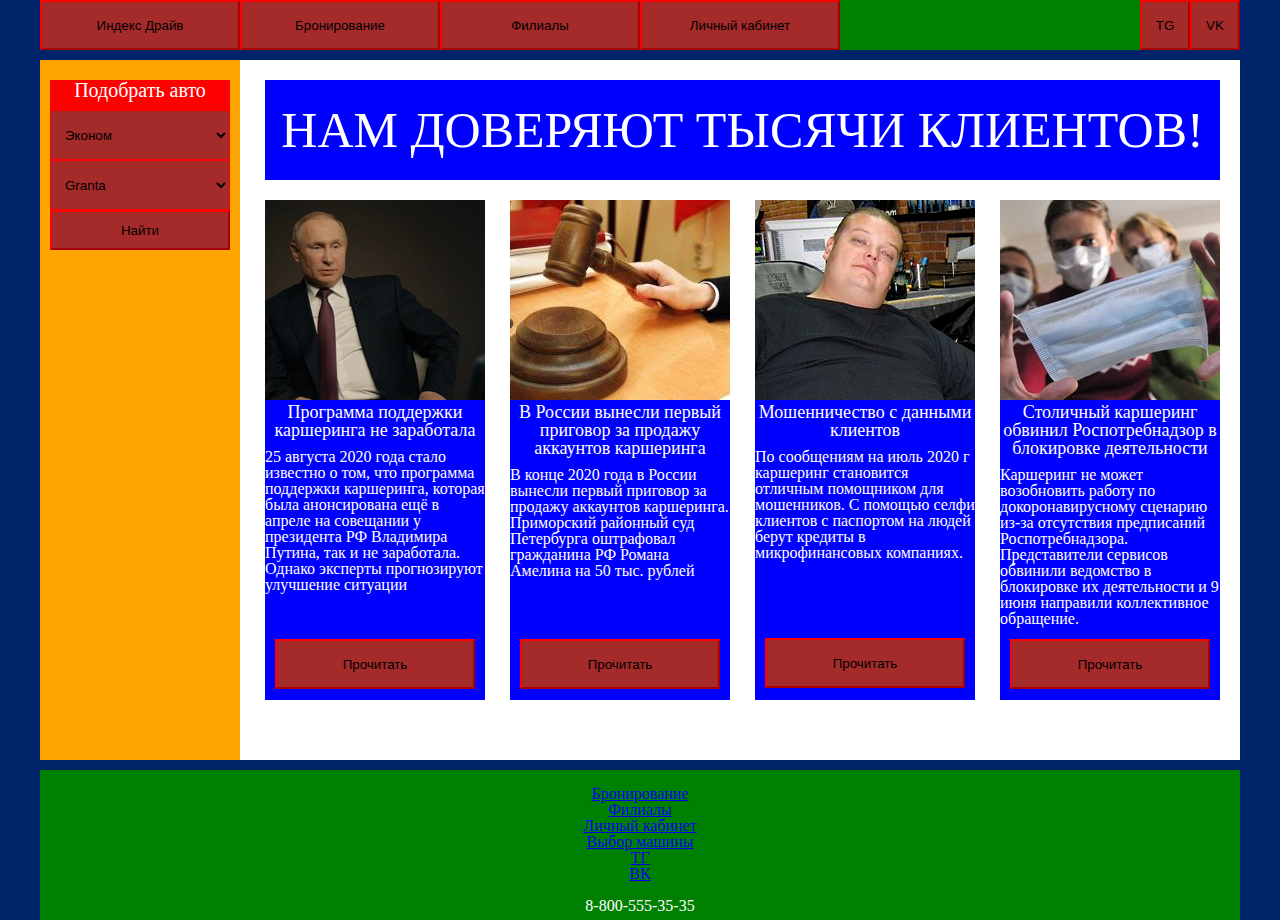
<file: index.html>
<!doctype html>
<html lang="ru">
<head>
	<meta charset="UTF-8">
	<title>Главная</title>
	<link rel="stylesheet" href="index.css" media="all">
</head>
<body>
		<div id="header">
			<button id="logo">Индекс Драйв</button>
						<a href="booking.html"><button id="button_bron">Бронирование</button></a>
						<a href="branches.html"><button id="button_fillial">Филиалы</button></a>
						<a href="register.html"><button id="button_lk">Личный кабинет</button></a>

						<a href="booking.html"><button id="button_vk">VK</button></a>
						<a href="booking.html"><button id="button_tg">TG</button></a>
		</div>


<div id="block_page">

		<div id="left">

			<div id="form_search">

			<h1 align="center">Подобрать авто</h1>

				<form>
  							<select name="user_profile_color_1" id="mashine_class">
  									<option value="1">Эконом</option>
  									<option value="2">Премиум</option>
							</select>

							<p></p>

							<select name="user_city" id="mashine_list">
  									<optgroup label="LADA">
									    <option value="1">Granta</option>
									    <option value="2">Vesta</option>
 									 </optgroup>
  									<optgroup label="BMW">
									    <option value="4">BMW 5 Series</option>
									    <option value="5">BMW 320i</option>
  									</optgroup>
									    <optgroup label="Volkswagen">
									    <option value="7">Polo</option>
									    <option value="8">Passat</option>
									  </optgroup>
							</select>

							<p></p>

							<input type="submit" value="Найти" id="mashine_button">
				</form>
			</div>	
		</div>
















		<div id="content">
			<div id="block_news_header"><div id="p1">НАМ ДОВЕРЯЮТ ТЫСЯЧИ КЛИЕНТОВ!</div></div>

			<div id="block_news_1"><img src="n1.jpg"> 
				<h2>Программа поддержки каршеринга не заработала</h2>

<p></p>

					<h3>25 августа 2020 года стало известно о том, что программа поддержки каршеринга, которая была анонсирована ещё в апреле на совещании у президента РФ Владимира Путина, так и не заработала. Однако эксперты прогнозируют улучшение ситуации</h3>

					<button id="button_news1">Прочитать</button>
			</div>

			<div id="block_news_2"><img src="n2.jpg"> 
				<h2>В России вынесли первый приговор за продажу аккаунтов каршеринга</h2>

<p></p>

					<h3>В конце 2020 года в России вынесли первый приговор за продажу аккаунтов каршеринга. Приморский районный суд Петербурга оштрафовал гражданина РФ Романа Амелина на 50 тыс. рублей</h3>

					<button id="button_news2">Прочитать</button>
			</div>

			<div id="block_news_3"><img src="n3.jpg"> 
				<h2>Мошенничество с данными клиентов</h2>

<p></p>

					<h3>По сообщениям на июль 2020 г каршеринг становится отличным помощником для мошенников. С помощью селфи клиентов с паспортом на людей берут кредиты в микрофинансовых компаниях.</h3>

					<button id="button_news3">Прочитать</button>
			</div>

			<div id="block_news_4"><img src="n4.jpg"> 
				<h2>Столичный каршеринг обвинил Роспотребнадзор в блокировке деятельности</h2>

<p></p>

					<h3>Каршеринг не может возобновить работу по докоронавирусному сценарию из-за отсутствия предписаний Роспотребнадзора. Представители сервисов обвинили ведомство в блокировке их деятельности и 9 июня направили коллективное обращение.</h3>

					<button id="button_news4">Прочитать</button>
			</div>

		</div>

</div>

		<div id="footer">

<div id="nadpisi"><br><a href="booking.html">Бронирование</a><br></div>
<div id="nadpisi"><a href="branches.html">Филиалы</a><br></div>
<div id="nadpisi"><a href="profile.html">Личный кабинет</a><br></div>
<div id="nadpisi"><a href="car-select.html">Выбор машины</a><br></div>
<div id="nadpisi"><a href="booking.html">ТГ</a><br></div>
<div id="nadpisi"><a href="booking.html">ВК</a><br></div>
<div id="nadpisi"><br>8-800-555-35-35</div>
		</div>
</body>
</html>
</file>
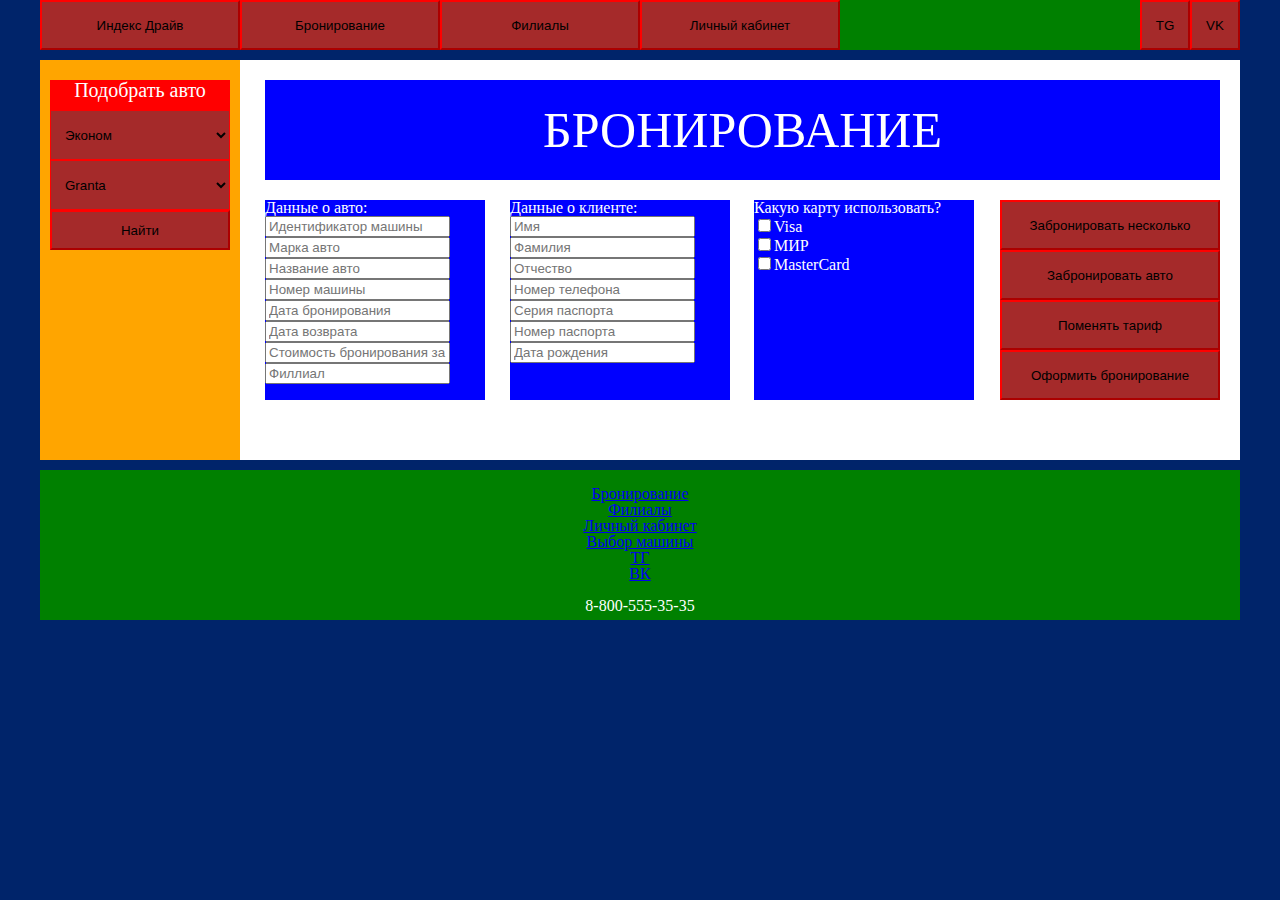
<file: booking.html>
<!doctype html>
<html lang="ru">
<head>
	<meta charset="UTF-8">
	<title>Бронирование</title>
	<link rel="stylesheet" href="booking.css" media="all">
</head>
<body>
		
				<div id="header">
			<a href="index.html"><button id="logo">Индекс Драйв</button></a>
						<a href="booking.html"><button id="button_bron">Бронирование</button></a>
						<a href="branches.html"><button id="button_fillial">Филиалы</button></a>
						<a href="register.html"><button id="button_lk">Личный кабинет</button></a>

						<a href="booking.html"><button id="button_vk">VK</button></a>
						<a href="booking.html"><button id="button_tg">TG</button></a>
		</div>


<div id="block_page">

		<div id="left">

			<div id="form_search">

			<h1 align="center">Подобрать авто</h1>

				<form>
  							<select name="user_profile_color_1" id="mashine_class">
  									<option value="1">Эконом</option>
  									<option value="2">Премиум</option>
							</select>

							<p></p>

							<select name="user_city" id="mashine_list">
  									<optgroup label="LADA">
									    <option value="1">Granta</option>
									    <option value="2">Vesta</option>
 									 </optgroup>
  									<optgroup label="BMW">
									    <option value="4">BMW 5 Series</option>
									    <option value="5">BMW 320i</option>
  									</optgroup>
									    <optgroup label="Volkswagen">
									    <option value="7">Polo</option>
									    <option value="8">Passat</option>
									  </optgroup>
							</select>

							<p></p>

							<input type="submit" value="Найти" id="mashine_button">
				</form>
			</div>	
		</div>
















		<div id="content">
			<div id="block_news_header"><div id="p1">БРОНИРОВАНИЕ</div></div>

			<div id="block_news_1">
				
<form action="" method="">
   							Данные о авто:<br>
   							<input type="text" name="text" value="" placeholder="Идентификатор машины" required class="forms_input"><br>
   							<input type="text" name="text" value="" placeholder="Марка авто" required class="forms_input"><br>
   							<input type="text" name="text" value="" placeholder="Название авто" required class="forms_input"><br>
   							<input type="password" name="password" value="" placeholder="Номер машины" class="forms_input"><br>
   							<input type="password" name="password" value="" placeholder="Дата бронирования" class="forms_input"><br>
   						    <input type="password" name="password" value="" placeholder="Дата возврата" class="forms_input"><br>
   						    <input type="password" name="password" value="" placeholder="Стоимость бронирования за день" class="forms_input"><br>
   						    <input type="password" name="password" value="" placeholder="Филлиал" class="forms_input"><br>
</form>

			</div>






			<div id="block_news_2">

<form action="" method="">
   							Данные о клиенте:<br>
   							<input type="text" name="text" value="" placeholder="Имя" required class="forms_input"><br>
   							<input type="text" name="text" value="" placeholder="Фамилия" required class="forms_input"><br>
   							<input type="text" name="text" value="" placeholder="Отчество" required class="forms_input"><br>
   							<input type="password" name="password" value="" placeholder="Номер телефона" class="forms_input"><br>
   							<input type="password" name="password" value="" placeholder="Серия паспорта" class="forms_input"><br>
   						    <input type="password" name="password" value="" placeholder="Номер паспорта" class="forms_input"><br>
   						    <input type="password" name="password" value="" placeholder="Дата рождения" class="forms_input"><br>
   						   
</form>


			</div>





<div id="block_news_3">

<button id="button_news2">Забронировать несколько</button>
<a href="car-select.html"><button id="button_news3">Забронировать авто</button></a>
<button id="button_news1">Поменять тариф</button>
<a href="car-select.html"><button id="button_news4">Оформить бронирование</button></a>

</div>

<div id="block_news_4">

  <form method="post" action="input5.php">
   Какую карту использовать?</br>
   
   <input type="checkbox" name="option2" value="a2">Visa<Br>
   <input type="checkbox" name="option3" value="a3">МИР<Br> 
   <input type="checkbox" name="option4" value="a4">MasterCard<Br> 
  </form>




			</div>





</div>

		<div id="footer">

<div id="nadpisi"><br><a href="booking.html">Бронирование</a><br></div>
<div id="nadpisi"><a href="branches.html">Филиалы</a><br></div>
<div id="nadpisi"><a href="profile.html">Личный кабинет</a><br></div>
<div id="nadpisi"><a href="car-select.html">Выбор машины</a><br></div>
<div id="nadpisi"><a href="booking.html">ТГ</a><br></div>
<div id="nadpisi"><a href="booking.html">ВК</a><br></div>
<div id="nadpisi"><br>8-800-555-35-35</div>
		</div>
</body>
</html>
</file>
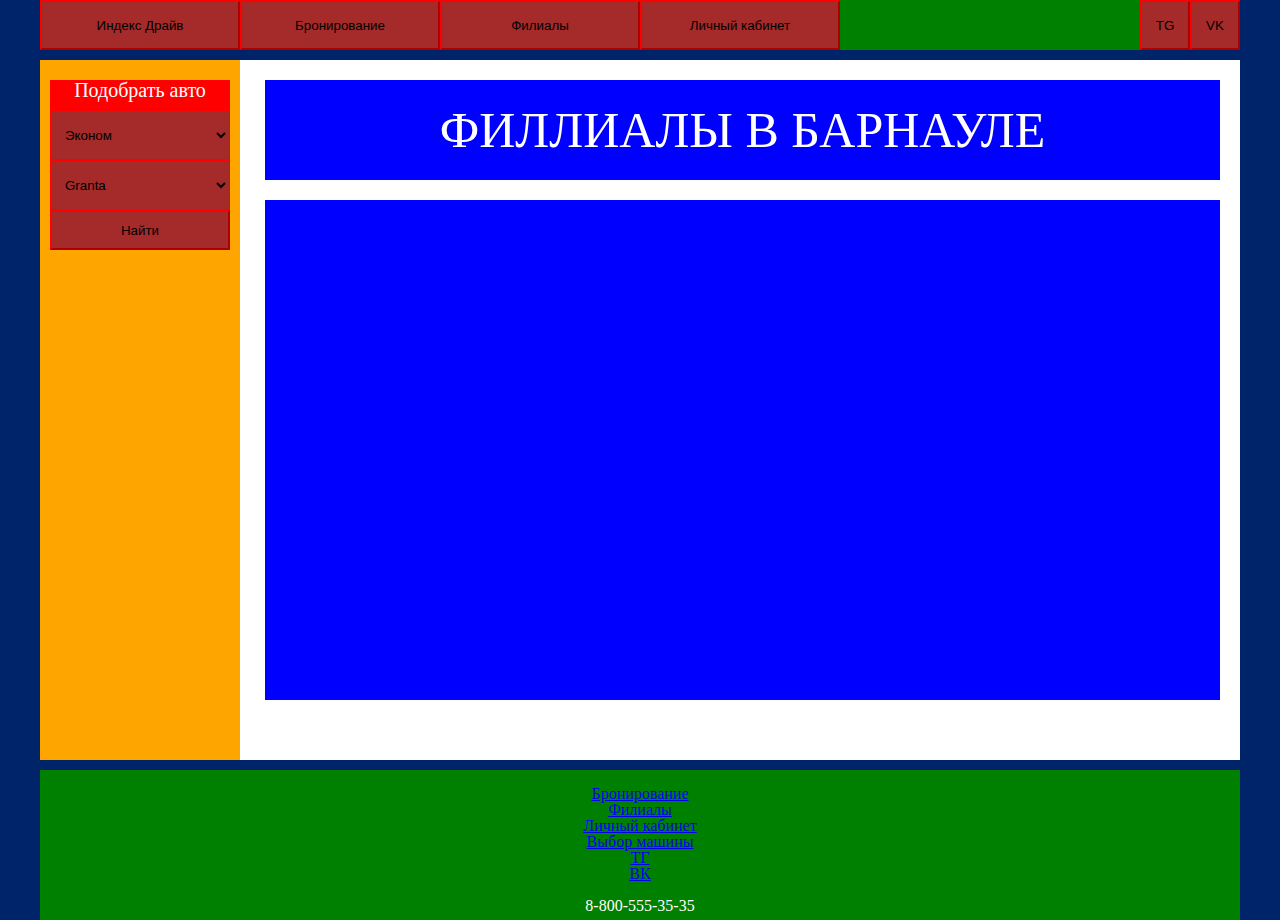
<file: branches.html>
<!doctype html>
<html lang="ru">
<head>
	<meta charset="UTF-8">
	<title>Филлиалы</title>
	<link rel="stylesheet" href="branches.css" media="all">
</head>
<body>
				<div id="header">
			<a href="index.html"><button id="logo">Индекс Драйв</button></a>
						<a href="booking.html"><button id="button_bron">Бронирование</button></a>
						<a href="branches.html"><button id="button_fillial">Филиалы</button></a>
						<a href="register.html"><button id="button_lk">Личный кабинет</button></a>

						<a href="booking.html"><button id="button_vk">VK</button></a>
						<a href="booking.html"><button id="button_tg">TG</button></a>
		</div>


<div id="block_page">

		<div id="left">

			<div id="form_search">

			<h1 align="center">Подобрать авто</h1>

				<form>
  							<select name="user_profile_color_1" id="mashine_class">
  									<option value="1">Эконом</option>
  									<option value="2">Премиум</option>
							</select>

							<p></p>

							<select name="user_city" id="mashine_list">
  									<optgroup label="LADA">
									    <option value="1">Granta</option>
									    <option value="2">Vesta</option>
 									 </optgroup>
  									<optgroup label="BMW">
									    <option value="4">BMW 5 Series</option>
									    <option value="5">BMW 320i</option>
  									</optgroup>
									    <optgroup label="Volkswagen">
									    <option value="7">Polo</option>
									    <option value="8">Passat</option>
									  </optgroup>
							</select>

							<p></p>

							<input type="submit" value="Найти" id="mashine_button">
				</form>
			</div>	
		</div>




		<div id="content">
			<div id="block_register_header"><div id="p1">ФИЛЛИАЛЫ В БАРНАУЛЕ</div></div>

			<div id="block_register">

<iframe src="https://yandex.ru/map-widget/v1/?um=constructor%3A53c1fd8d46a244d046a101c52f6c9b53d85f082e071a447a1322f6625f501c8e&amp;source=constructor" width="779" height="504" frameborder="0" id="map"></iframe>

			</div>
		</div>

</div>

























		<div id="footer">

<div id="nadpisi"><br><a href="booking.html">Бронирование</a><br></div>
<div id="nadpisi"><a href="branches.html">Филиалы</a><br></div>
<div id="nadpisi"><a href="profile.html">Личный кабинет</a><br></div>
<div id="nadpisi"><a href="car-select.html">Выбор машины</a><br></div>
<div id="nadpisi"><a href="booking.html">ТГ</a><br></div>
<div id="nadpisi"><a href="booking.html">ВК</a><br></div>
<div id="nadpisi"><br>8-800-555-35-35</div>
		</div>
</body>
</html>
</file>
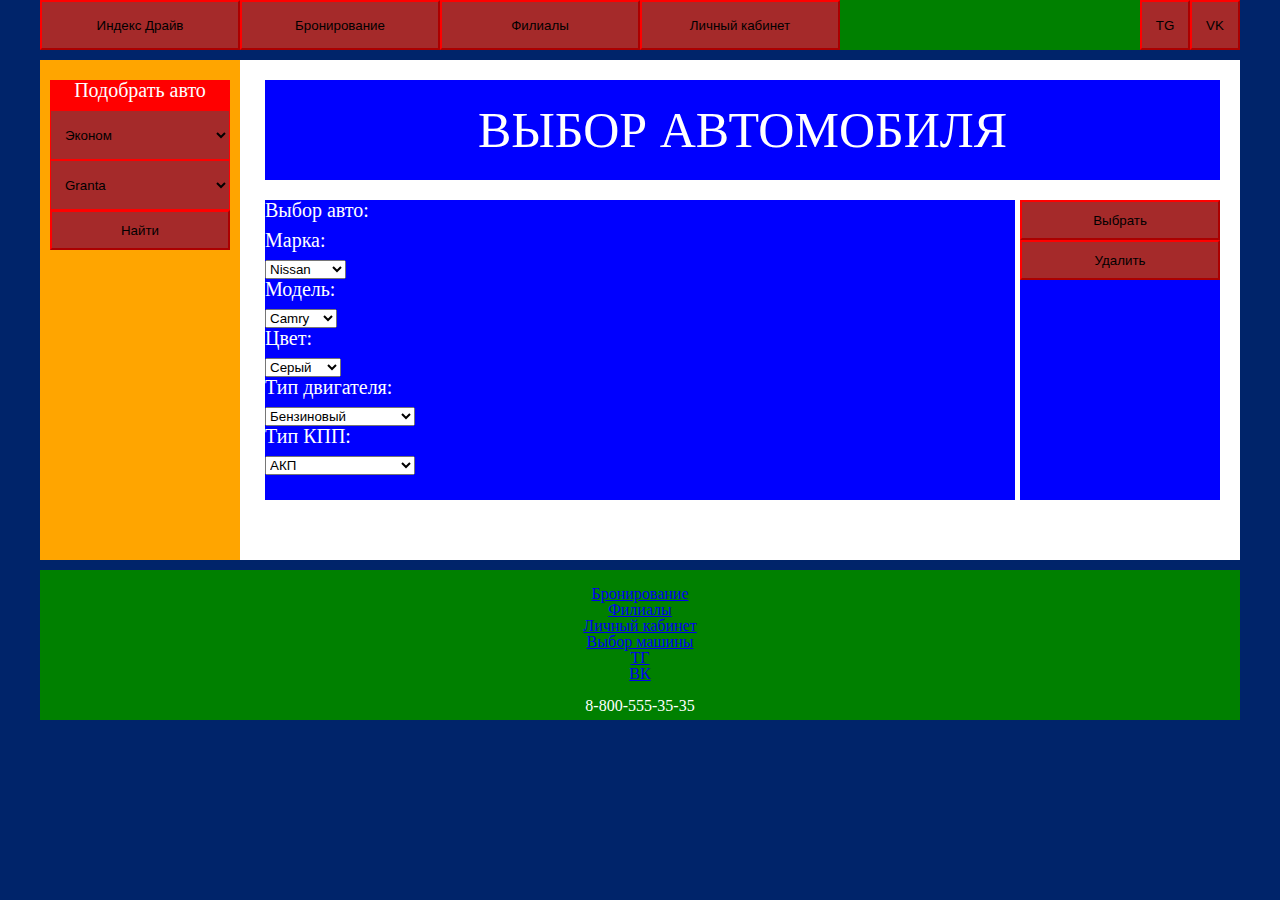
<file: car-select.html>
<!doctype html>
<html lang="ru">
<head>
	<meta charset="UTF-8">
	<title>Выбор автомобиля</title>
	<link rel="stylesheet" href="car-select.css" media="all">
</head>
<body>
				<div id="header">
			<a href="index.html"><button id="logo">Индекс Драйв</button></a>
						<a href="booking.html"><button id="button_bron">Бронирование</button></a>
						<a href="branches.html"><button id="button_fillial">Филиалы</button></a>
						<a href="register.html"><button id="button_lk">Личный кабинет</button></a>

						<a href="booking.html"><button id="button_vk">VK</button></a>
						<a href="booking.html"><button id="button_tg">TG</button></a>
		</div>


<div id="block_page">

		<div id="left">

			<div id="form_search">

			<h1 align="center">Подобрать авто</h1>

				<form>
  							<select name="user_profile_color_1" id="mashine_class">
  									<option value="1">Эконом</option>
  									<option value="2">Премиум</option>
							</select>

							<p></p>

							<select name="user_city" id="mashine_list">
  									<optgroup label="LADA">
									    <option value="1">Granta</option>
									    <option value="2">Vesta</option>
									    <option value="3">Kalina</option>
 									 </optgroup>
  									<optgroup label="BMW">
									    <option value="4">BMW 5 Series</option>
									    <option value="5">BMW 320i</option>
  									</optgroup>
									    <optgroup label="Volkswagen">
									    <option value="7">Polo</option>
									    <option value="8">Passat</option>
									  </optgroup>
							</select>

							<p></p>

							<input type="submit" value="Найти" id="mashine_button">
				</form>
			</div>	
		</div>
















		<div id="content">
			<div id="block_register_header"><div id="p1">ВЫБОР АВТОМОБИЛЯ</div></div>

			<div id="block_register">
				
					<div id="text">
						

<h1 class="marka">Выбор авто:</h1>
            <h4 class="marka">Марка:</h4>
            <select size="1" name="hero[]">
               
                <option value="Toyota">Toyota</option>
                <option selected value="Nissan">Nissan</option>
                <option value="Subaru">Subaru</option>
                <option value="Audi">Audi</option>
                <option value="BMW">BMW</option>
                <option value="Mersedes">Mersedes</option>
                <option value="Hundai">Hundai</option>
                <option value="Lada">Lada</option>
            </select>

            <h4>Модель:</h4>
            <select size="1" name="hero[]">
              
                <option selected value="Camry">Camry</option>
                <option value="X-trail">X-trail</option>
                <option value="Outback">Outback</option>
                <option value="A7">A7</option>
                <option value="X5">X5</option>
                <option value="W210">W210</option>
                <option value="Solaris">Solaris</option>
                <option value="Granta">Granta</option>
            </select>


            <h4>Цвет:</h4>
            <select size="1" name="hero[]">
               
                <option value="Черный">Черный</option>
                <option selected value="Серый">Серый</option>
                <option value="Белый">Белый</option>
                <option value="Красный">Красный</option>
            </select>

            <h4>Тип двигателя:</h4>
            <select size="1" name="hero[]" style="width: 150px;">
                
                <option value="Дизельный">Дизельный</option>
                <option selected value="Бензиновый">Бензиновый</option>
            </select>

            <h4>Тип КПП:</h4>
            <select size="1" name="hero[]" style="width: 150px;">
                
                <option value="МКП">МКП</option>
                <option selected value="АКП">АКП</option>
            </select>





					</div>
					<div id="toyota">
						
							<button id="button_bank">Выбрать</button>
							<button id="button_exit">Удалить</button>

					</div>

			</div>
		</div>

</div>
























		<div id="footer">

<div id="nadpisi"><br><a href="booking.html">Бронирование</a><br></div>
<div id="nadpisi"><a href="branches.html">Филиалы</a><br></div>
<div id="nadpisi"><a href="profile.html">Личный кабинет</a><br></div>
<div id="nadpisi"><a href="car-select.html">Выбор машины</a><br></div>
<div id="nadpisi"><a href="booking.html">ТГ</a><br></div>
<div id="nadpisi"><a href="booking.html">ВК</a><br></div>
<div id="nadpisi"><br>8-800-555-35-35</div>
		</div>
</body>
</html>
</file>
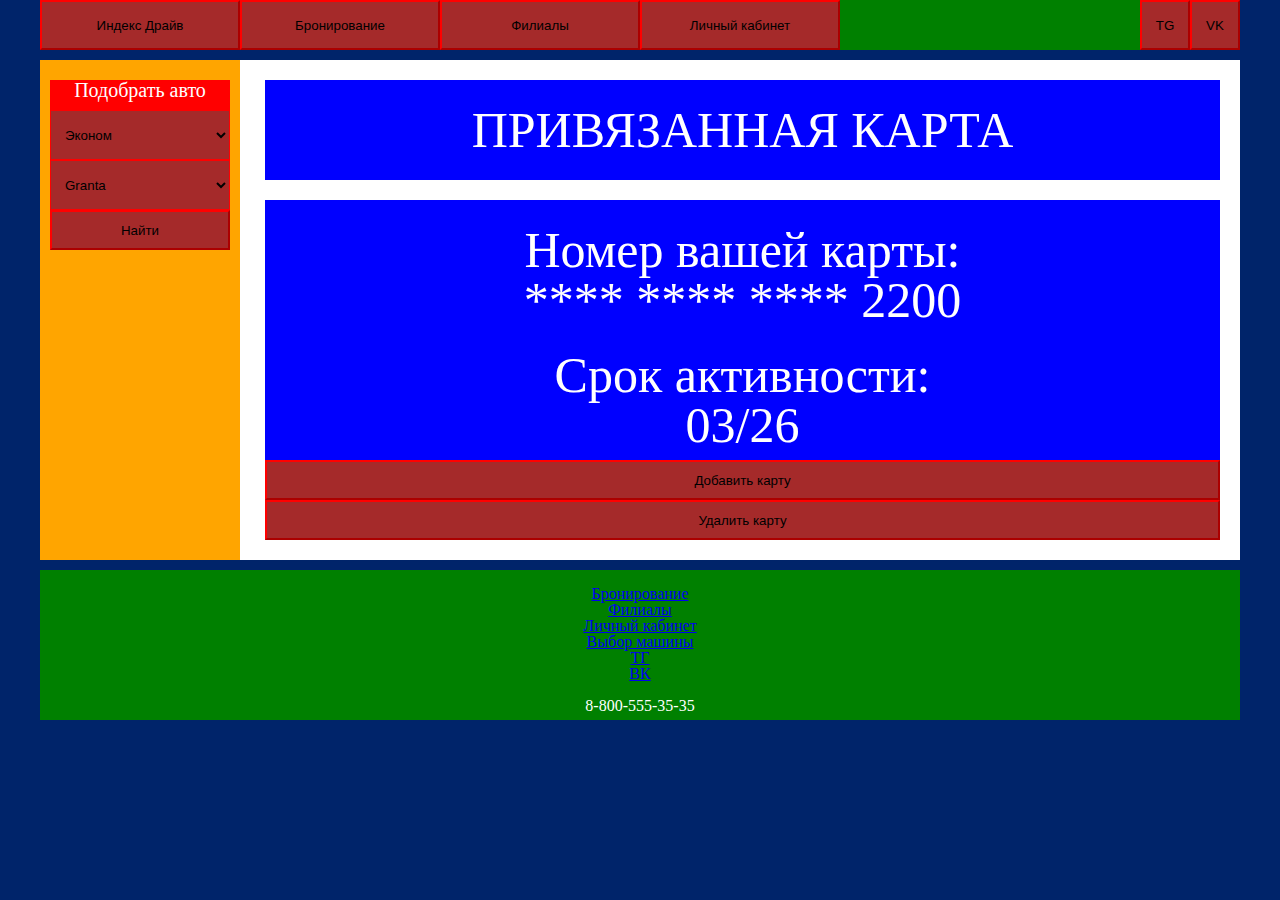
<file: cards.html>
<!doctype html>
<html lang="ru">
<head>
	<meta charset="UTF-8">
	<title>Банковские карты</title>
	<link rel="stylesheet" href="cards.css" media="all">
</head>
<body>
				<div id="header">
			<a href="index.html"><button id="logo">Индекс Драйв</button></a>
						<a href="booking.html"><button id="button_bron">Бронирование</button></a>
						<a href="branches.html"><button id="button_fillial">Филиалы</button></a>
						<a href="register.html"><button id="button_lk">Личный кабинет</button></a>

						<a href="booking.html"><button id="button_vk">VK</button></a>
						<a href="booking.html"><button id="button_tg">TG</button></a>
		</div>


<div id="block_page">

		<div id="left">

			<div id="form_search">

			<h1 align="center">Подобрать авто</h1>

				<form>
  							<select name="user_profile_color_1" id="mashine_class">
  									<option value="1">Эконом</option>
  									<option value="2">Премиум</option>
							</select>

							<p></p>

							<select name="user_city" id="mashine_list">
  									<optgroup label="LADA">
									    <option value="1">Granta</option>
									    <option value="2">Vesta</option>
 									 </optgroup>
  									<optgroup label="BMW">
									    <option value="4">BMW 5 Series</option>
									    <option value="5">BMW 320i</option>
  									</optgroup>
									    <optgroup label="Volkswagen">
									    <option value="7">Polo</option>
									    <option value="8">Passat</option>
									  </optgroup>
							</select>

							<p></p>

							<input type="submit" value="Найти" id="mashine_button">
				</form>
			</div>	
		</div>




		<div id="content">
			<div id="block_register_header"><div id="p1">ПРИВЯЗАННАЯ КАРТА</div></div>

			<div id="block_register">

<div id="p1">Номер вашей карты:<br>**** **** **** 2200</h1></p></div>

<div id="p1">Срок активности:<br>03/26</h1></p></div>


<button id="button_bank">Добавить карту</button>
<button id="button_exit">Удалить карту</button>


			</div>
		</div>

</div>

























		<div id="footer">

<div id="nadpisi"><br><a href="booking.html">Бронирование</a><br></div>
<div id="nadpisi"><a href="branches.html">Филиалы</a><br></div>
<div id="nadpisi"><a href="profile.html">Личный кабинет</a><br></div>
<div id="nadpisi"><a href="car-select.html">Выбор машины</a><br></div>
<div id="nadpisi"><a href="booking.html">ТГ</a><br></div>
<div id="nadpisi"><a href="booking.html">ВК</a><br></div>
<div id="nadpisi"><br>8-800-555-35-35</div>
		</div>
</body>
</html>
</file>
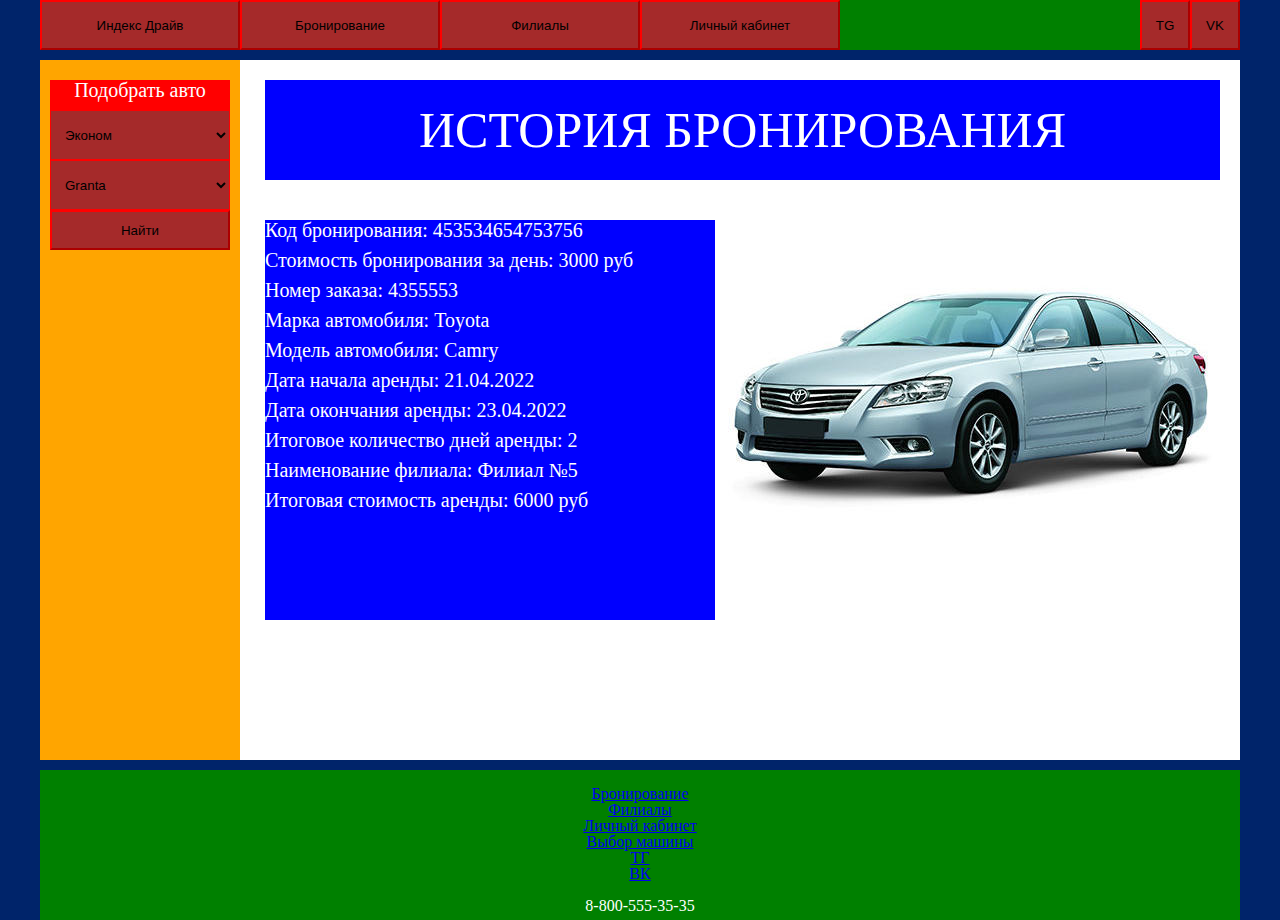
<file: history.html>
<!doctype html>
<html lang="ru">
<head>
	<meta charset="UTF-8">
	<title>История бронирования</title>
	<link rel="stylesheet" href="history.css" media="all">
</head>
<body>
				<div id="header">
			<a href="index.html"><button id="logo">Индекс Драйв</button></a>
						<a href="booking.html"><button id="button_bron">Бронирование</button></a>
						<a href="branches.html"><button id="button_fillial">Филиалы</button></a>
						<a href="register.html"><button id="button_lk">Личный кабинет</button></a>

						<a href="booking.html"><button id="button_vk">VK</button></a>
						<a href="booking.html"><button id="button_tg">TG</button></a>
		</div>


<div id="block_page">

		<div id="left">

			<div id="form_search">

			<h1 align="center">Подобрать авто</h1>

				<form>
  							<select name="user_profile_color_1" id="mashine_class">
  									<option value="1">Эконом</option>
  									<option value="2">Премиум</option>
							</select>

							<p></p>

							<select name="user_city" id="mashine_list">
  									<optgroup label="LADA">
									    <option value="1">Granta</option>
									    <option value="2">Vesta</option>
									    <option value="3">Kalina</option>
 									 </optgroup>
  									<optgroup label="BMW">
									    <option value="4">BMW 5 Series</option>
									    <option value="5">BMW 320i</option>
  									</optgroup>
									    <optgroup label="Volkswagen">
									    <option value="7">Polo</option>
									    <option value="8">Passat</option>
									  </optgroup>
							</select>

							<p></p>

							<input type="submit" value="Найти" id="mashine_button">
				</form>
			</div>	
		</div>
















		<div id="content">
			<div id="block_register_header"><div id="p1">ИСТОРИЯ БРОНИРОВАНИЯ</div></div>

			<div id="block_register">
				
					<div id="text">
						
						<h4>Код бронирования: 453534654753756</h4>
						<h4>Стоимость бронирования за день: 3000 руб</h4>
						<h4>Номер заказа: 4355553</h4>
						<h4>Марка автомобиля: Toyota</h4>
						<h4>Модель автомобиля: Camry</h4>
						<h4>Дата начала аренды: 21.04.2022</h4>
						<h4>Дата окончания аренды: 23.04.2022</h4>
						<h4>Итоговое количество дней аренды: 2</h4>
						<h4>Наименование филиала: Филиал №5</h4>
						<h4>Итоговая стоимость аренды: 6000 руб</h4>

					</div>
					<div id="toyota"></div>

			</div>
		</div>

</div>
























		<div id="footer">

<div id="nadpisi"><br><a href="booking.html">Бронирование</a><br></div>
<div id="nadpisi"><a href="branches.html">Филиалы</a><br></div>
<div id="nadpisi"><a href="profile.html">Личный кабинет</a><br></div>
<div id="nadpisi"><a href="car-select.html">Выбор машины</a><br></div>
<div id="nadpisi"><a href="booking.html">ТГ</a><br></div>
<div id="nadpisi"><a href="booking.html">ВК</a><br></div>
<div id="nadpisi"><br>8-800-555-35-35</div>
		</div>
</body>
</html>
</file>
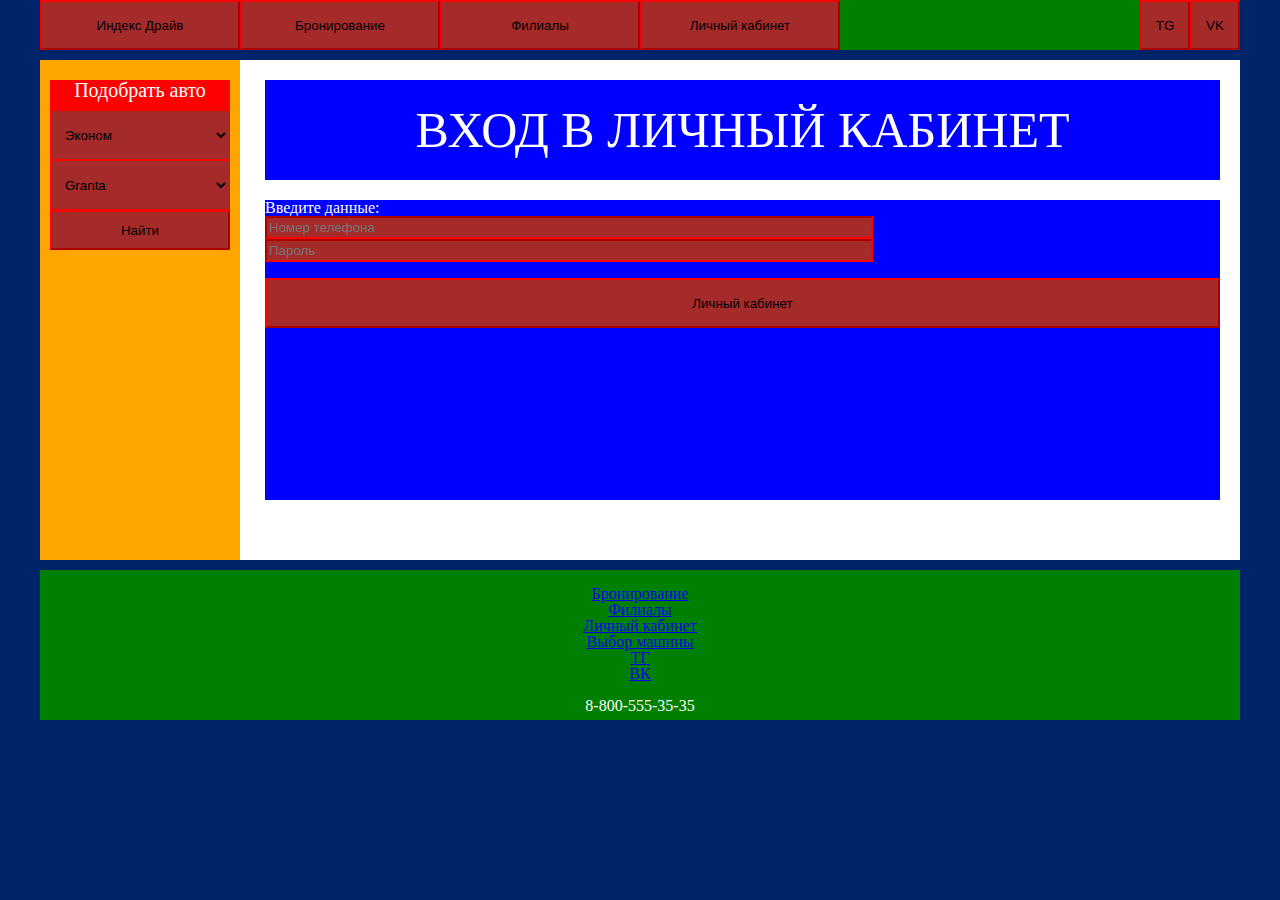
<file: login.html>
<!doctype html>
<html lang="ru">
<head>
	<meta charset="UTF-8">
	<title>Вход</title>
	<link rel="stylesheet" href="login.css" media="all">
</head>
<body>
				<div id="header">
			<a href="index.html"><button id="logo">Индекс Драйв</button></a>
						<a href="booking.html"><button id="button_bron">Бронирование</button></a>
						<a href="branches.html"><button id="button_fillial">Филиалы</button></a>
						<a href="register.html"><button id="button_lk">Личный кабинет</button></a>

						<a href="booking.html"><button id="button_vk">VK</button></a>
						<a href="booking.html"><button id="button_tg">TG</button></a>
		</div>


<div id="block_page">

		<div id="left">

			<div id="form_search">

			<h1 align="center">Подобрать авто</h1>

				<form>
  							<select name="user_profile_color_1" id="mashine_class">
  									<option value="1">Эконом</option>
  									<option value="2">Премиум</option>
							</select>

							<p></p>

							<select name="user_city" id="mashine_list">
  									<optgroup label="LADA">
									    <option value="1">Granta</option>
									    <option value="2">Vesta</option>
 									 </optgroup>
  									<optgroup label="BMW">
									    <option value="4">BMW 5 Series</option>
									    <option value="5">BMW 320i</option>
  									</optgroup>
									    <optgroup label="Volkswagen">
									    <option value="7">Polo</option>
									    <option value="8">Passat</option>
									  </optgroup>
							</select>

							<p></p>

							<input type="submit" value="Найти" id="mashine_button">
				</form>
			</div>	
		</div>




		<div id="content">
			<div id="block_register_header"><div id="p1">ВХОД В ЛИЧНЫЙ КАБИНЕТ</div></div>

			<div id="block_register">

					<form action="" method="">
   							Введите данные:<br>
   							<input type="password" name="password" value="" placeholder="Номер телефона" class="forms_input"><br>
   							<input type="password" name="password" value="" placeholder="Пароль" class="forms_input"><br>

   							
					</form>
<br><a href="profile.html"><button id="button_x">Личный кабинет</button></a><br>
			</div>
		</div>

</div>

























		<div id="footer">

<div id="nadpisi"><br><a href="booking.html">Бронирование</a><br></div>
<div id="nadpisi"><a href="branches.html">Филиалы</a><br></div>
<div id="nadpisi"><a href="profile.html">Личный кабинет</a><br></div>
<div id="nadpisi"><a href="car-select.html">Выбор машины</a><br></div>
<div id="nadpisi"><a href="booking.html">ТГ</a><br></div>
<div id="nadpisi"><a href="booking.html">ВК</a><br></div>
<div id="nadpisi"><br>8-800-555-35-35</div>
		</div>
</body>
</html>
</file>
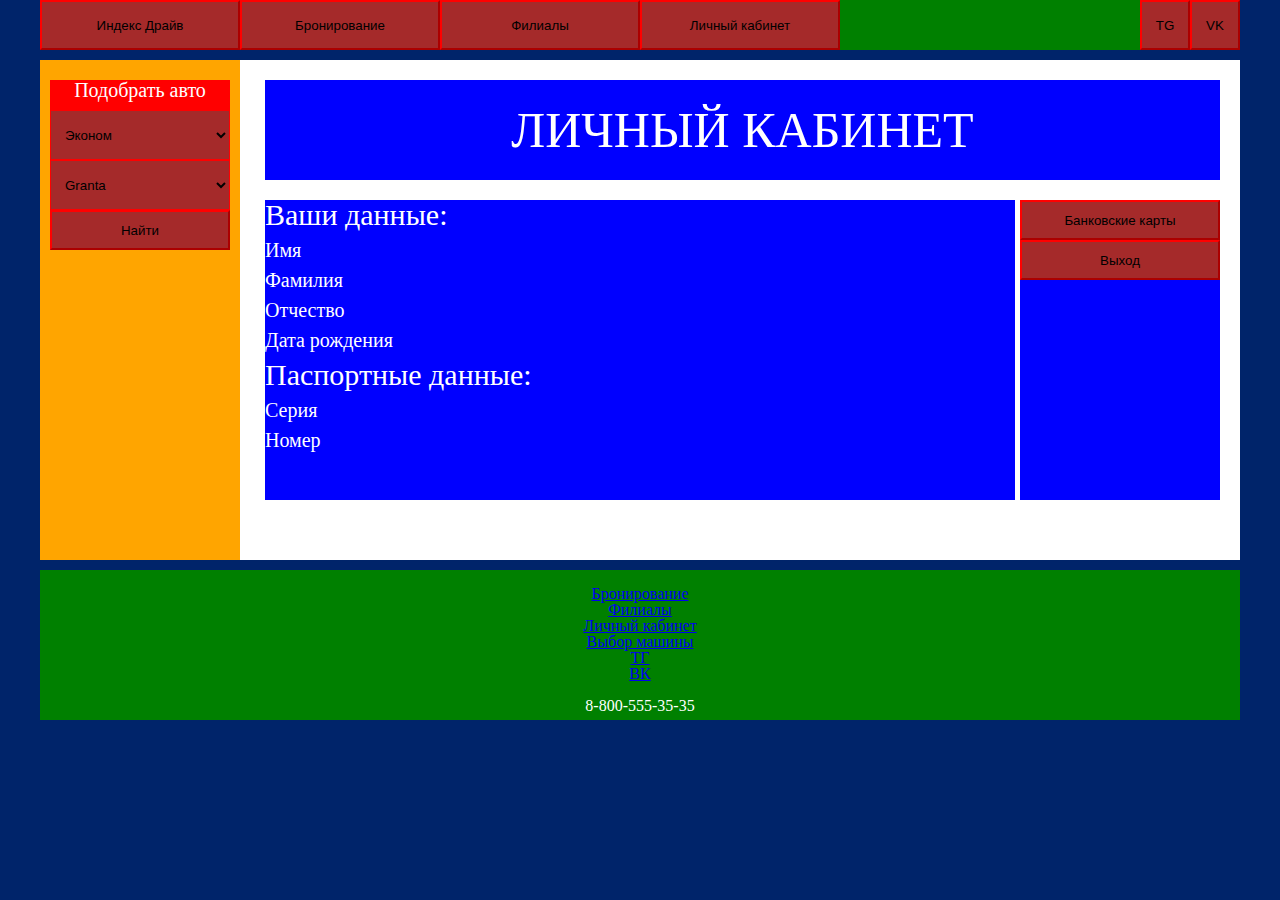
<file: profile.html>
<!doctype html>
<html lang="ru">
<head>
	<meta charset="UTF-8">
	<title>Личный кабинет</title>
	<link rel="stylesheet" href="profile.css" media="all">
</head>
<body>
				<div id="header">
			<a href="index.html"><button id="logo">Индекс Драйв</button></a>
						<a href="booking.html"><button id="button_bron">Бронирование</button></a>
						<a href="branches.html"><button id="button_fillial">Филиалы</button></a>
						<a href="profile.html"><button id="button_lk">Личный кабинет</button></a>

						<a href="booking.html"><button id="button_vk">VK</button></a>
						<a href="booking.html"><button id="button_tg">TG</button></a>
		</div>


<div id="block_page">

		<div id="left">

			<div id="form_search">

			<h1 align="center">Подобрать авто</h1>

				<form>
  							<select name="user_profile_color_1" id="mashine_class">
  									<option value="1">Эконом</option>
  									<option value="2">Премиум</option>
							</select>

							<p></p>

							<select name="user_city" id="mashine_list">
  									<optgroup label="LADA">
									    <option value="1">Granta</option>
									    <option value="2">Vesta</option>
									    <option value="3">Kalina</option>
 									 </optgroup>
  									<optgroup label="BMW">
									    <option value="4">BMW 5 Series</option>
									    <option value="5">BMW 320i</option>
  									</optgroup>
									    <optgroup label="Volkswagen">
									    <option value="7">Polo</option>
									    <option value="8">Passat</option>
									  </optgroup>
							</select>

							<p></p>

							<input type="submit" value="Найти" id="mashine_button">
				</form>
			</div>	
		</div>
















		<div id="content">
			<div id="block_register_header"><div id="p1">ЛИЧНЫЙ КАБИНЕТ</div></div>

			<div id="block_register">
				
					<div id="text">
						
						<h2>Ваши данные:</h2>
						<h4>Имя</h4>
						<h4>Фамилия</h4>
						<h4>Отчество</h4>
						<h4>Дата рождения</h4>
						<h2>Паспортные данные:</h2>
						<h4>Серия</h4>
						<h4>Номер</h4>

					</div>
					<div id="toyota">
						
							<a href="cards.html"><button id="button_bank">Банковские карты</button></a>
							<a href="index.html"><button id="button_exit">Выход</button></a>

					</div>

			</div>
		</div>

</div>


























		<div id="footer">

<div id="nadpisi"><br><a href="booking.html">Бронирование</a><br></div>
<div id="nadpisi"><a href="branches.html">Филиалы</a><br></div>
<div id="nadpisi"><a href="profile.html">Личный кабинет</a><br></div>
<div id="nadpisi"><a href="car-select.html">Выбор машины</a><br></div>
<div id="nadpisi"><a href="booking.html">ТГ</a><br></div>
<div id="nadpisi"><a href="booking.html">ВК</a><br></div>
<div id="nadpisi"><br>8-800-555-35-35</div>
		</div>
</body>
</html>
</file>
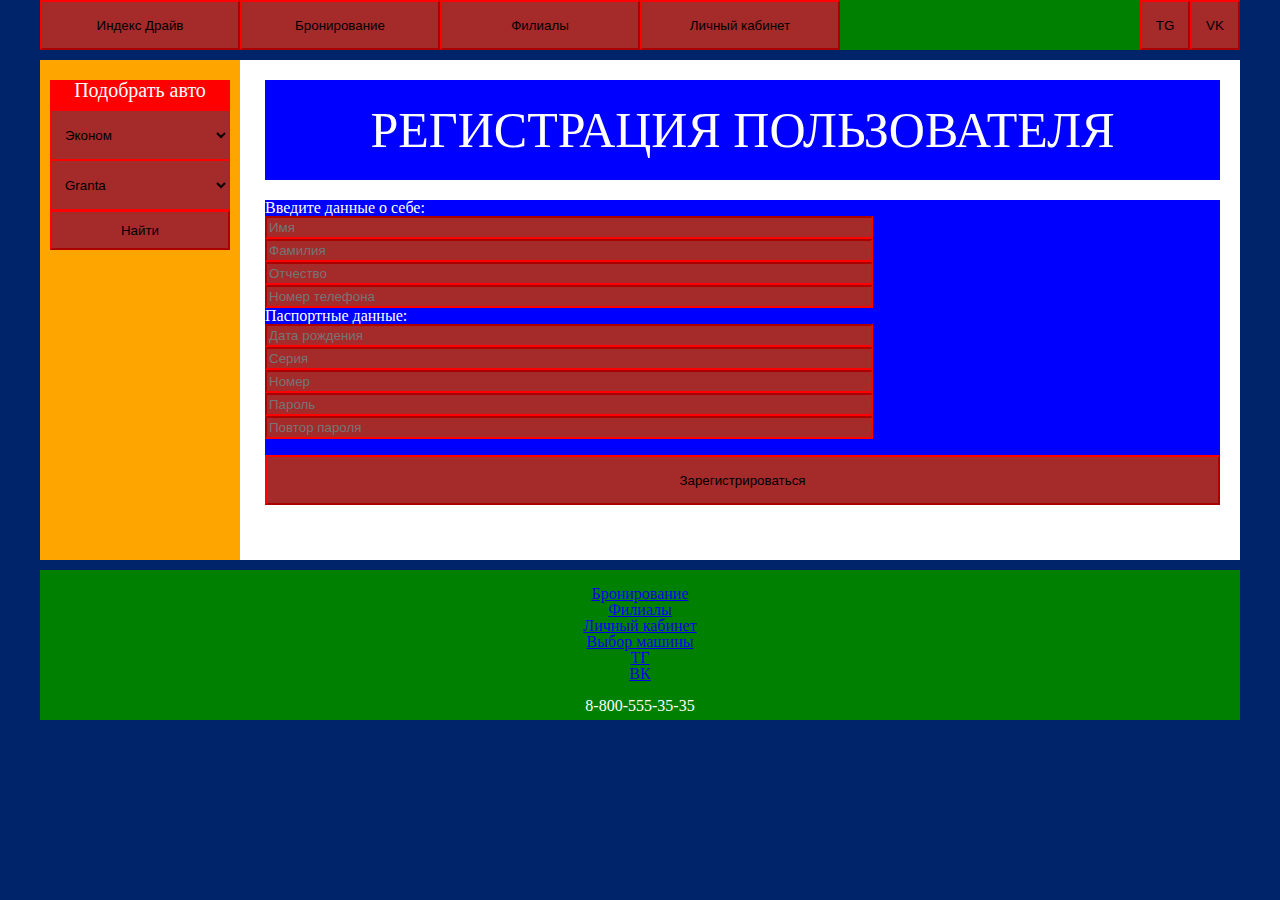
<file: register.html>
<!doctype html>
<html lang="ru">
<head>
	<meta charset="UTF-8">
	<title>Регистрация</title>
	<link rel="stylesheet" href="register.css" media="all">
</head>
<body>
				<div id="header">
			<a href="index.html"><button id="logo">Индекс Драйв</button></a>
						<a href="booking.html"><button id="button_bron">Бронирование</button></a>
						<a href="branches.html"><button id="button_fillial">Филиалы</button></a>
						<a href="profile.html"><button id="button_lk">Личный кабинет</button></a>

						<a href="booking.html"><button id="button_vk">VK</button></a>
						<a href="booking.html"><button id="button_tg">TG</button></a>
		</div>

<div id="block_page">

		<div id="left">

			<div id="form_search">

			<h1 align="center">Подобрать авто</h1>

				<form>
  							<select name="user_profile_color_1" id="mashine_class">
  									<option value="1">Эконом</option>
  									<option value="2">Премиум</option>
							</select>

							<p></p>

							<select name="user_city" id="mashine_list">
  									<optgroup label="LADA">
									    <option value="1">Granta</option>
									    <option value="2">Vesta</option>
 									 </optgroup>
  									<optgroup label="BMW">
									    <option value="4">BMW 5 Series</option>
									    <option value="5">BMW 320i</option>
  									</optgroup>
									    <optgroup label="Volkswagen">
									    <option value="7">Polo</option>
									    <option value="8">Passat</option>
									  </optgroup>
							</select>

							<p></p>

							<input type="submit" value="Найти" id="mashine_button">
				</form>
			</div>	
		</div>




		<div id="content">
			<div id="block_register_header"><div id="p1">РЕГИСТРАЦИЯ ПОЛЬЗОВАТЕЛЯ</div></div>

			<div id="block_register">

					<form action="" method="">
   							Введите данные о себе:<br>
   							<input type="text" name="text" value="" placeholder="Имя" required class="forms_input" class="form"><br>
   							<input type="text" name="text" value="" placeholder="Фамилия" required class="forms_input" class="form"><br>
   							<input type="text" name="text" value="" placeholder="Отчество" required class="forms_input" class="form"><br>
   							<input type="password" name="password" value="" placeholder="Номер телефона" class="forms_input" class="form"><br>
   						    Паспортные данные:<br>
   							<input type="text" name="text" value="" placeholder="Дата рождения" required class="forms_input" class="form"><br>
   							<input type="text" name="text" value="" placeholder="Серия" required class="forms_input" class="form"><br>
   							<input type="text" name="text" value="" placeholder="Номер" required class="forms_input" class="form"><br>

   							<input type="password" name="password" value="" placeholder="Пароль" class="forms_input" class="form"><br>
   							<input type="password" name="password" value="" placeholder="Повтор пароля" class="forms_input" class="form"><br>
   							
					</form>
							<br><a href="login.html"><button id="button_z">Зарегистрироваться</button></a></a><br>
			</div>
		</div>

</div>

























		<div id="footer">

<div id="nadpisi"><br><a href="booking.html">Бронирование</a><br></div>
<div id="nadpisi"><a href="branches.html">Филиалы</a><br></div>
<div id="nadpisi"><a href="profile.html">Личный кабинет</a><br></div>
<div id="nadpisi"><a href="car-select.html">Выбор машины</a><br></div>
<div id="nadpisi"><a href="booking.html">ТГ</a><br></div>
<div id="nadpisi"><a href="booking.html">ВК</a><br></div>
<div id="nadpisi"><br>8-800-555-35-35</div>
		</div>
</body>
</html>
</file>
<file: index.css>
html, body, div, span, applet, object, iframe,
h1, h2, h3, h4, h5, h6, p, blockquote, pre,
a, abbr, acronym, address, big, cite, code,
del, dfn, em, img, ins, kbd, q, s, samp,
small, strike, strong, sub, sup, tt, var,
b, u, i, center,
dl, dt, dd, ol, ul, li,
fieldset, form, label, legend,
table, caption, tbody, tfoot, thead, tr, th, td,
article, aside, canvas, details, embed, 
figure, figcaption, footer, header, hgroup, 
menu, nav, output, ruby, section, summary,
time, mark, audio, video {
	margin: 0;
	padding: 0;
	border: 0;
	font-size: 100%;
	font: inherit;
	vertical-align: baseline;
}

article, aside, details, figcaption, figure, 
footer, header, hgroup, menu, nav, section {
	display: block;
}

body {
	line-height: 1;
}

ol, ul {
	list-style: none;
}

blockquote, q {
	quotes: none;
}

blockquote:before, blockquote:after,
q:before, q:after {
	content: '';
	content: none;
}

table {
	border-collapse: collapse;
	border-spacing: 0;
}
 
html, body{height: 100%;}
 
body{
	background: #00246a;
	color: #fff;
}
















#nadpisi{text-align: center;
}


#header{
	background-color: green;
	width: 1200px;
	height: 50px;
	margin: 0 auto;
}

#logo{background-color: brown; padding: 10px; border-color: red; width: 200px; height: 50px; float: left;}
#button_bron{background-color: brown; padding: 10px; border-color: red; width: 200px; height: 50px; float: left;}
#button_fillial{background-color: brown; padding: 10px; border-color: red; width: 200px; height: 50px; float: left;}
#button_lk{background-color: brown; padding: 10px; border-color: red; width: 200px; height: 50px; float: left;}

#button_vk{background-color: brown; padding: 10px; border-color: red; width: 50px; height: 50px; float: right;}
#button_tg{background-color: brown; padding: 10px; border-color: red; width: 50px; height: 50px; float: right;}

#footer{
	background-color: green;
	width: 1200px;
	height: 150px;
	margin: 0 auto;
	margin-top: 10px;
}

#block_page{
	background-color: gray;
	width: 1200px;
	height: 700px;
	margin: 0 auto;
}

#left{
	background-color: orange; width: 200px; height: 700px; margin-top: 0px; margin-left: 0px; float: left;
}

#form_search{
	background-color: red;
	width: 180px;
	height: 150px;
	margin: 0 auto;
	margin-top: 20px;
}

h1{font-size: 20px; margin-bottom: 10px; text-align: center;}
h2{font-size: 18px; margin-bottom: 10px; text-align: center;}

#p1{font-size: 50px; margin-bottom: 10px; text-align: center; margin-top: 25px;}

#mashine_class{background-color: brown; padding: 10px; border-color: red; width: 100%; height: 50px;}
#mashine_list{background-color: brown; padding: 10px; border-color: red; width: 100%; height: 50px;}
#mashine_button{background-color: brown; padding: 10px; border-color: red; width: 100%; height: 40px;}



#content{
	background-color: white; width: 1000px; height: 700px; margin-top: 10px; margin-left: 200px;
}

#block_news_header{
	background-color: blue; width: 955px; height: 100px; float: left; margin-left: 25px; margin-top: 20px;
}

#block_news_1{
	background-color: blue; width: 220px; height: 500px; float: left; margin-left: 25px; margin-top: 20px;
}
#block_news_2{
	background-color: blue; width: 220px; height: 500px; float: left; margin-left: 25px; margin-top: 20px;
}
#block_news_3{
	background-color: blue; width: 220px; height: 500px; float: left; margin-left: 25px; margin-top: 20px;
}
#block_news_4{
	background-color: blue; width: 220px; height: 500px; float: left; margin-left: 25px; margin-top: 20px;
}


#button_news1{background-color: brown; padding: 10px; border-color: red; width: 200px; height: 50px; margin-top: 46px; margin-left: 10px;}
#button_news2{background-color: brown; padding: 10px; border-color: red; width: 200px; height: 50px; margin-top: 60px; margin-left: 10px;}
#button_news3{background-color: brown; padding: 10px; border-color: red; width: 200px; height: 50px; margin-top: 77px; margin-left: 10px;}
#button_news4{background-color: brown; padding: 10px; border-color: red; width: 200px; height: 50px; margin-top: 12px; margin-left: 10px;}
</file>
<file: booking.css>
html, body, div, span, applet, object, iframe,
h1, h2, h3, h4, h5, h6, p, blockquote, pre,
a, abbr, acronym, address, big, cite, code,
del, dfn, em, img, ins, kbd, q, s, samp,
small, strike, strong, sub, sup, tt, var,
b, u, i, center,
dl, dt, dd, ol, ul, li,
fieldset, form, label, legend,
table, caption, tbody, tfoot, thead, tr, th, td,
article, aside, canvas, details, embed, 
figure, figcaption, footer, header, hgroup, 
menu, nav, output, ruby, section, summary,
time, mark, audio, video {
	margin: 0;
	padding: 0;
	border: 0;
	font-size: 100%;
	font: inherit;
	vertical-align: baseline;
}

article, aside, details, figcaption, figure, 
footer, header, hgroup, menu, nav, section {
	display: block;
}

body {
	line-height: 1;
}

ol, ul {
	list-style: none;
}

blockquote, q {
	quotes: none;
}

blockquote:before, blockquote:after,
q:before, q:after {
	content: '';
	content: none;
}

table {
	border-collapse: collapse;
	border-spacing: 0;
}
 
html, body{height: 100%;}
 
body{
	background: #00246a;
	color: #fff;
}






#nadpisi{text-align: center;
}












#header{
	background-color: green;
	width: 1200px;
	height: 50px;
	margin: 0 auto;
}

#logo{background-color: brown; padding: 10px; border-color: red; width: 200px; height: 50px; float: left;}
#button_bron{background-color: brown; padding: 10px; border-color: red; width: 200px; height: 50px; float: left;}
#button_fillial{background-color: brown; padding: 10px; border-color: red; width: 200px; height: 50px; float: left;}
#button_lk{background-color: brown; padding: 10px; border-color: red; width: 200px; height: 50px; float: left;}

#button_vk{background-color: brown; padding: 10px; border-color: red; width: 50px; height: 50px; float: right;}
#button_tg{background-color: brown; padding: 10px; border-color: red; width: 50px; height: 50px; float: right;}

#footer{
	background-color: green;
	width: 1200px;
	height: 150px;
	margin: 0 auto;
	margin-top: 10px;
}

#block_page{
	background-color: gray;
	width: 1200px;
	height: 400px;
	margin: 0 auto;
}

#left{
	background-color: orange; width: 200px; height: 400px; margin-top: 0px; margin-left: 0px; float: left;
}

#form_search{
	background-color: red;
	width: 180px;
	height: 150px;
	margin: 0 auto;
	margin-top: 20px;
}

h1{font-size: 20px; margin-bottom: 10px; text-align: center;}
h2{font-size: 18px; margin-bottom: 10px; text-align: center;}

#p1{font-size: 50px; margin-bottom: 10px; text-align: center; margin-top: 25px;}

#mashine_class{background-color: brown; padding: 10px; border-color: red; width: 100%; height: 50px;}
#mashine_list{background-color: brown; padding: 10px; border-color: red; width: 100%; height: 50px;}
#mashine_button{background-color: brown; padding: 10px; border-color: red; width: 100%; height: 40px;}



#content{
	background-color: white; width: 1000px; height: 400px; margin-top: 10px; margin-left: 200px;
}

#block_news_header{
	background-color: blue; width: 955px; height: 100px; float: left; margin-left: 25px; margin-top: 20px;
}

#block_news_1{
	background-color: blue; width: 220px; height: 200px; float: left; margin-left: 25px; margin-top: 20px;
}
#block_news_2{
	background-color: blue; width: 220px; height: 200px; float: left; margin-left: 25px; margin-top: 20px;
}
#block_news_3{
	background-color: blue; width: 220px; height: 200px; float: left; margin-left: 270px; margin-top: 20px;
}
#block_news_4{
	background-color: blue; width: 220px; height: 200px; float: left; margin-left: 514px; margin-top: -200px;
}



#button_news1{background-color: brown; padding: 10px; border-color: red; width: 100%; height: 50px; margin-top: 0px; margin-left: 0px;}
#button_news2{background-color: brown; padding: 10px; border-color: red; width: 100%; height: 50px; margin-top: 0px; margin-left: 0px;}
#button_news3{background-color: brown; padding: 10px; border-color: red; width: 100%; height: 50px; margin-top: 0px; margin-left: 0px;}
#button_news4{background-color: brown; padding: 10px; border-color: red; width: 100%; height: 50px; margin-top: 0px; margin-left: 0px;}
</file>
<file: branches.css>
html, body, div, span, applet, object, iframe,
h1, h2, h3, h4, h5, h6, p, blockquote, pre,
a, abbr, acronym, address, big, cite, code,
del, dfn, em, img, ins, kbd, q, s, samp,
small, strike, strong, sub, sup, tt, var,
b, u, i, center,
dl, dt, dd, ol, ul, li,
fieldset, form, label, legend,
table, caption, tbody, tfoot, thead, tr, th, td,
article, aside, canvas, details, embed, 
figure, figcaption, footer, header, hgroup, 
menu, nav, output, ruby, section, summary,
time, mark, audio, video {
	margin: 0;
	padding: 0;
	border: 0;
	font-size: 100%;
	font: inherit;
	vertical-align: baseline;
}
#nadpisi{text-align: center;
}
article, aside, details, figcaption, figure, 
footer, header, hgroup, menu, nav, section {
	display: block;
}

body {
	line-height: 1;
}

ol, ul {
	list-style: none;
}

blockquote, q {
	quotes: none;
}

blockquote:before, blockquote:after,
q:before, q:after {
	content: '';
	content: none;
}

table {
	border-collapse: collapse;
	border-spacing: 0;
}
 
html, body{height: 100%;}
 
body{
	background: #00246a;
	color: #fff;
}



















#header{
	background-color: green;
	width: 1200px;
	height: 50px;
	margin: 0 auto;
}

#logo{background-color: brown; padding: 10px; border-color: red; width: 200px; height: 50px; float: left;}
#button_bron{background-color: brown; padding: 10px; border-color: red; width: 200px; height: 50px; float: left;}
#button_fillial{background-color: brown; padding: 10px; border-color: red; width: 200px; height: 50px; float: left;}
#button_lk{background-color: brown; padding: 10px; border-color: red; width: 200px; height: 50px; float: left;}

#button_vk{background-color: brown; padding: 10px; border-color: red; width: 50px; height: 50px; float: right;}
#button_tg{background-color: brown; padding: 10px; border-color: red; width: 50px; height: 50px; float: right;}

#footer{
	background-color: green;
	width: 1200px;
	height: 150px;
	margin: 0 auto;
	margin-top: 10px;
}

#block_page{
	background-color: gray;
	width: 1200px;
	height: 700px;
	margin: 0 auto;
}

#left{
	background-color: orange; width: 200px; height: 700px; margin-top: 0px; margin-left: 0px; float: left;
}

#form_search{
	background-color: red;
	width: 180px;
	height: 150px;
	margin: 0 auto;
	margin-top: 20px;
}

h1{font-size: 20px; margin-bottom: 10px;}
#p1{font-size: 50px; margin-bottom: 10px; text-align: center; margin-top: 25px;}

#mashine_class{background-color: brown; padding: 10px; border-color: red; width: 100%; height: 50px;}
#mashine_list{background-color: brown; padding: 10px; border-color: red; width: 100%; height: 50px;}
#mashine_button{background-color: brown; padding: 10px; border-color: red; width: 100%; height: 40px;}


#content{
	background-color: white; width: 1000px; height: 700px; margin-top: 10px; margin-left: 200px;
}

#block_register_header{
	background-color: blue; width: 955px; height: 100px; float: left; margin-left: 25px; margin-top: 20px;
}

#block_register{
	background-color: blue; width: 955px; height: 500px; float: left; margin-left: 25px; margin-top: 20px;
}

#reg_forms{margin-left: 100px;}

.forms_input {background-color: brown; padding: 2px; border-color: red; width:600px; height: 100%;}

#submit{background-color: brown; padding: 2px; border-color: red; width: 600px; height: 25px;}

#map {margin-left: 90px;}
</file>
<file: car-select.css>
html, body, div, span, applet, object, iframe,
h1, h2, h3, h4, h5, h6, p, blockquote, pre,
a, abbr, acronym, address, big, cite, code,
del, dfn, em, img, ins, kbd, q, s, samp,
small, strike, strong, sub, sup, tt, var,
b, u, i, center,
dl, dt, dd, ol, ul, li,
fieldset, form, label, legend,
table, caption, tbody, tfoot, thead, tr, th, td,
article, aside, canvas, details, embed, 
figure, figcaption, footer, header, hgroup, 
menu, nav, output, ruby, section, summary,
time, mark, audio, video {
	margin: 0;
	padding: 0;
	border: 0;
	font-size: 100%;
	font: inherit;
	vertical-align: baseline;
}

article, aside, details, figcaption, figure, 
footer, header, hgroup, menu, nav, section {
	display: block;
}

body {
	line-height: 1;
}
#nadpisi{text-align: center;
}
ol, ul {
	list-style: none;
}

blockquote, q {
	quotes: none;
}

blockquote:before, blockquote:after,
q:before, q:after {
	content: '';
	content: none;
}

table {
	border-collapse: collapse;
	border-spacing: 0;
}
 
html, body{height: 100%;}
 
body{
	background: #00246a;
	color: #fff;
}



















#header{
	background-color: green;
	width: 1200px;
	height: 50px;
	margin: 0 auto;
}

#logo{background-color: brown; padding: 10px; border-color: red; width: 200px; height: 50px; float: left;}
#button_bron{background-color: brown; padding: 10px; border-color: red; width: 200px; height: 50px; float: left;}
#button_fillial{background-color: brown; padding: 10px; border-color: red; width: 200px; height: 50px; float: left;}
#button_lk{background-color: brown; padding: 10px; border-color: red; width: 200px; height: 50px; float: left;}

#button_vk{background-color: brown; padding: 10px; border-color: red; width: 50px; height: 50px; float: right;}
#button_tg{background-color: brown; padding: 10px; border-color: red; width: 50px; height: 50px; float: right;}

#footer{
	background-color: green;
	width: 1200px;
	height: 150px;
	margin: 0 auto;
	margin-top: 10px;
}

#block_page{
	background-color: gray;
	width: 1200px;
	height: 500px;
	margin: 0 auto;
}

#left{
	background-color: orange; width: 200px; height: 500px; margin-top: 0px; margin-left: 0px; float: left;
}

#form_search{
	background-color: red;
	width: 180px;
	height: 150px;
	margin: 0 auto;
	margin-top: 20px;
}

h1{font-size: 20px; margin-bottom: 10px;}
h2{font-size: 30px; margin-bottom: 10px;}
h4{font-size: 20px; margin-bottom: 10px;}
#p1{font-size: 50px; margin-bottom: 10px; text-align: center; margin-top: 25px;}

#mashine_class{background-color: brown; padding: 10px; border-color: red; width: 100%; height: 50px;}
#mashine_list{background-color: brown; padding: 10px; border-color: red; width: 100%; height: 50px;}
#mashine_button{background-color: brown; padding: 10px; border-color: red; width: 100%; height: 40px;}


#content{
	background-color: white; width: 1000px; height: 500px; margin-top: 10px; margin-left: 200px;
}

#block_register_header{
	background-color: blue; width: 955px; height: 100px; float: left; margin-left: 25px; margin-top: 20px;
}

#block_register{
	background-color: blue; width: 200px; height: 300px; float: left; margin-left: 780px; margin-top: 20px;
}

#text{
	background-color: blue; width: 750px; height: 300px; float: left; margin-left: -755px; margin-top: 0px;
}

#toyota{
	background-color: blue;
	width: 100%;
	height: 100%;
}

#button_bank{background-color: brown; padding: 10px; border-color: red; width: 100%; height: 40px;}
#button_exit{background-color: brown; padding: 10px; border-color: red; width: 100%; height: 40px;}
</file>
<file: cards.css>
хhtml, body, div, span, applet, object, iframe,
h1, h2, h3, h4, h5, h6, p, blockquote, pre,
a, abbr, acronym, address, big, cite, code,
del, dfn, em, img, ins, kbd, q, s, samp,
small, strike, strong, sub, sup, tt, var,
b, u, i, center,
dl, dt, dd, ol, ul, li,
fieldset, form, label, legend,
table, caption, tbody, tfoot, thead, tr, th, td,
article, aside, canvas, details, embed, 
figure, figcaption, footer, header, hgroup, 
menu, nav, output, ruby, section, summary,
time, mark, audio, video {
	margin: 0;
	padding: 0;
	border: 0;
	font-size: 100%;
	font: inherit;
	vertical-align: baseline;
}

article, aside, details, figcaption, figure, 
footer, header, hgroup, menu, nav, section {
	display: block;
}
#nadpisi{text-align: center;
}
body {
	line-height: 1;
}

ol, ul {
	list-style: none;
}

blockquote, q {
	quotes: none;
}

blockquote:before, blockquote:after,
q:before, q:after {
	content: '';
	content: none;
}

table {
	border-collapse: collapse;
	border-spacing: 0;
}
 
html, body{height: 100%;}
 
body{
	background: #00246a;
	color: #fff;
}



















#header{
	background-color: green;
	width: 1200px;
	height: 50px;
	margin: 0 auto;
}

#logo{background-color: brown; padding: 10px; border-color: red; width: 200px; height: 50px; float: left;}
#button_bron{background-color: brown; padding: 10px; border-color: red; width: 200px; height: 50px; float: left;}
#button_fillial{background-color: brown; padding: 10px; border-color: red; width: 200px; height: 50px; float: left;}
#button_lk{background-color: brown; padding: 10px; border-color: red; width: 200px; height: 50px; float: left;}

#button_vk{background-color: brown; padding: 10px; border-color: red; width: 50px; height: 50px; float: right;}
#button_tg{background-color: brown; padding: 10px; border-color: red; width: 50px; height: 50px; float: right;}

#footer{
	background-color: green;
	width: 1200px;
	height: 150px;
	margin: 0 auto;
	margin-top: 10px;
}

#block_page{
	background-color: gray;
	width: 1200px;
	height: 500px;
	margin: 0 auto;
}

#left{
	background-color: orange; width: 200px; height: 500px; margin-top: 0px; margin-left: 0px; float: left;
}

#form_search{
	background-color: red;
	width: 180px;
	height: 150px;
	margin: 0 auto;
	margin-top: 20px;
}

h1{font-size: 20px; margin-bottom: 10px;}
#p1{font-size: 50px; margin-bottom: 10px; text-align: center; margin-top: 25px;}

#mashine_class{background-color: brown; padding: 10px; border-color: red; width: 100%; height: 50px;}
#mashine_list{background-color: brown; padding: 10px; border-color: red; width: 100%; height: 50px;}
#mashine_button{background-color: brown; padding: 10px; border-color: red; width: 100%; height: 40px;}


#content{
	background-color: white; width: 1000px; height: 500px; margin-top: 10px; margin-left: 200px;
}

#block_register_header{
	background-color: blue; width: 955px; height: 100px; float: left; margin-left: 25px; margin-top: 20px;
}

#block_register{
	background-color: blue; width: 955px; height: 300px; float: left; margin-left: 25px; margin-top: 20px;
}

#reg_forms{margin-left: 100px;}

.forms_input {background-color: brown; padding: 2px; border-color: red; width:600px; height: 100%;}

#submit{background-color: brown; padding: 2px; border-color: red; width: 600px; height: 25px;}

#map {margin-left: 90px;}

#button_bank{background-color: brown; padding: 10px; border-color: red; width: 100%; height: 40px;}
#button_exit{background-color: brown; padding: 10px; border-color: red; width: 100%; height: 40px;}
</file>
<file: history.css>
html, body, div, span, applet, object, iframe,
h1, h2, h3, h4, h5, h6, p, blockquote, pre,
a, abbr, acronym, address, big, cite, code,
del, dfn, em, img, ins, kbd, q, s, samp,
small, strike, strong, sub, sup, tt, var,
b, u, i, center,
dl, dt, dd, ol, ul, li,
fieldset, form, label, legend,
table, caption, tbody, tfoot, thead, tr, th, td,
article, aside, canvas, details, embed, 
figure, figcaption, footer, header, hgroup, 
menu, nav, output, ruby, section, summary,
time, mark, audio, video {
	margin: 0;
	padding: 0;
	border: 0;
	font-size: 100%;
	font: inherit;
	vertical-align: baseline;
}

article, aside, details, figcaption, figure, 
footer, header, hgroup, menu, nav, section {
	display: block;
}

body {
	line-height: 1;
}

ol, ul {
	list-style: none;
}
#nadpisi{text-align: center;
}
blockquote, q {
	quotes: none;
}

blockquote:before, blockquote:after,
q:before, q:after {
	content: '';
	content: none;
}

table {
	border-collapse: collapse;
	border-spacing: 0;
}
 
html, body{height: 100%;}
 
body{
	background: #00246a;
	color: #fff;
}



















#header{
	background-color: green;
	width: 1200px;
	height: 50px;
	margin: 0 auto;
}

#logo{background-color: brown; padding: 10px; border-color: red; width: 200px; height: 50px; float: left;}
#button_bron{background-color: brown; padding: 10px; border-color: red; width: 200px; height: 50px; float: left;}
#button_fillial{background-color: brown; padding: 10px; border-color: red; width: 200px; height: 50px; float: left;}
#button_lk{background-color: brown; padding: 10px; border-color: red; width: 200px; height: 50px; float: left;}

#button_vk{background-color: brown; padding: 10px; border-color: red; width: 50px; height: 50px; float: right;}
#button_tg{background-color: brown; padding: 10px; border-color: red; width: 50px; height: 50px; float: right;}

#footer{
	background-color: green;
	width: 1200px;
	height: 150px;
	margin: 0 auto;
	margin-top: 10px;
}

#block_page{
	background-color: gray;
	width: 1200px;
	height: 700px;
	margin: 0 auto;
}

#left{
	background-color: orange; width: 200px; height: 700px; margin-top: 0px; margin-left: 0px; float: left;
}

#form_search{
	background-color: red;
	width: 180px;
	height: 150px;
	margin: 0 auto;
	margin-top: 20px;
}

h1{font-size: 20px; margin-bottom: 10px;}
h4{font-size: 20px; margin-bottom: 10px;}
#p1{font-size: 50px; margin-bottom: 10px; text-align: center; margin-top: 25px;}

#mashine_class{background-color: brown; padding: 10px; border-color: red; width: 100%; height: 50px;}
#mashine_list{background-color: brown; padding: 10px; border-color: red; width: 100%; height: 50px;}
#mashine_button{background-color: brown; padding: 10px; border-color: red; width: 100%; height: 40px;}


#content{
	background-color: white; width: 1000px; height: 700px; margin-top: 10px; margin-left: 200px;
}

#block_register_header{
	background-color: blue; width: 955px; height: 100px; float: left; margin-left: 25px; margin-top: 20px;
}

#block_register{
	background-color: blue; width: 500px; height: 400px; float: left; margin-left: 480px; margin-top: 20px;
}

#text{
	background-color: blue; width: 450px; height: 400px; float: left; margin-left: -455px; margin-top: 20px;
}

#toyota{
	background-image: url(camry.jpg);
	width: 100%;
	height: 100%;
}
</file>
<file: login.css>
html, body, div, span, applet, object, iframe,
h1, h2, h3, h4, h5, h6, p, blockquote, pre,
a, abbr, acronym, address, big, cite, code,
del, dfn, em, img, ins, kbd, q, s, samp,
small, strike, strong, sub, sup, tt, var,
b, u, i, center,
dl, dt, dd, ol, ul, li,
fieldset, form, label, legend,
table, caption, tbody, tfoot, thead, tr, th, td,
article, aside, canvas, details, embed, 
figure, figcaption, footer, header, hgroup, 
menu, nav, output, ruby, section, summary,
time, mark, audio, video {
	margin: 0;
	padding: 0;
	border: 0;
	font-size: 100%;
	font: inherit;
	vertical-align: baseline;
}

article, aside, details, figcaption, figure, 
footer, header, hgroup, menu, nav, section {
	display: block;
}

body {
	line-height: 1;
}

ol, ul {
	list-style: none;
}

blockquote, q {
	quotes: none;
}

blockquote:before, blockquote:after,
q:before, q:after {
	content: '';
	content: none;
}

table {
	border-collapse: collapse;
	border-spacing: 0;
}
 
html, body{height: 100%;}
 
body{
	background: #00246a;
	color: #fff;
}












#nadpisi{text-align: center;
}






#header{
	background-color: green;
	width: 1200px;
	height: 50px;
	margin: 0 auto;
}

#logo{background-color: brown; padding: 10px; border-color: red; width: 200px; height: 50px; float: left;}
#button_bron{background-color: brown; padding: 10px; border-color: red; width: 200px; height: 50px; float: left;}
#button_fillial{background-color: brown; padding: 10px; border-color: red; width: 200px; height: 50px; float: left;}
#button_lk{background-color: brown; padding: 10px; border-color: red; width: 200px; height: 50px; float: left;}

#button_vk{background-color: brown; padding: 10px; border-color: red; width: 50px; height: 50px; float: right;}
#button_tg{background-color: brown; padding: 10px; border-color: red; width: 50px; height: 50px; float: right;}

#footer{
	background-color: green;
	width: 1200px;
	height: 150px;
	margin: 0 auto;
	margin-top: 10px;
}

#block_page{
	background-color: gray;
	width: 1200px;
	height: 500px;
	margin: 0 auto;
}

#left{
	background-color: orange; width: 200px; height: 500px; margin-top: 0px; margin-left: 0px; float: left;
}

#form_search{
	background-color: red;
	width: 180px;
	height: 150px;
	margin: 0 auto;
	margin-top: 20px;
}

h1{font-size: 20px; margin-bottom: 10px;}
#p1{font-size: 50px; margin-bottom: 10px; text-align: center; margin-top: 25px;}

#mashine_class{background-color: brown; padding: 10px; border-color: red; width: 100%; height: 50px;}
#mashine_list{background-color: brown; padding: 10px; border-color: red; width: 100%; height: 50px;}
#mashine_button{background-color: brown; padding: 10px; border-color: red; width: 100%; height: 40px;}


#content{
	background-color: white; width: 1000px; height: 500px; margin-top: 10px; margin-left: 200px;
}

#block_register_header{
	background-color: blue; width: 955px; height: 100px; float: left; margin-left: 25px; margin-top: 20px;
}

#block_register{
	background-color: blue; width: 955px; height: 300px; float: left; margin-left: 25px; margin-top: 20px;
}

#reg_forms{margin-left: 100px;}

.forms_input {background-color: brown; padding: 2px; border-color: red; width:600px; height: 100%;}

#submit{background-color: brown; padding: 2px; border-color: red; width: 600px; height: 25px;}


#button_x{background-color: brown; padding: 10px; border-color: red; width: 100%; height: 50px; margin-left: 0px;}
</file>
<file: profile.css>
html, body, div, span, applet, object, iframe,
h1, h2, h3, h4, h5, h6, p, blockquote, pre,
a, abbr, acronym, address, big, cite, code,
del, dfn, em, img, ins, kbd, q, s, samp,
small, strike, strong, sub, sup, tt, var,
b, u, i, center,
dl, dt, dd, ol, ul, li,
fieldset, form, label, legend,
table, caption, tbody, tfoot, thead, tr, th, td,
article, aside, canvas, details, embed, 
figure, figcaption, footer, header, hgroup, 
menu, nav, output, ruby, section, summary,
time, mark, audio, video {
	margin: 0;
	padding: 0;
	border: 0;
	font-size: 100%;
	font: inherit;
	vertical-align: baseline;
}

article, aside, details, figcaption, figure, 
footer, header, hgroup, menu, nav, section {
	display: block;
}

body {
	line-height: 1;
}

ol, ul {
	list-style: none;
}

blockquote, q {
	quotes: none;
}

blockquote:before, blockquote:after,
q:before, q:after {
	content: '';
	content: none;
}

table {
	border-collapse: collapse;
	border-spacing: 0;
}
 
html, body{height: 100%;}
 
body{
	background: #00246a;
	color: #fff;
}





#nadpisi{text-align: center;
}













#header{
	background-color: green;
	width: 1200px;
	height: 50px;
	margin: 0 auto;
}

#logo{background-color: brown; padding: 10px; border-color: red; width: 200px; height: 50px; float: left;}
#button_bron{background-color: brown; padding: 10px; border-color: red; width: 200px; height: 50px; float: left;}
#button_fillial{background-color: brown; padding: 10px; border-color: red; width: 200px; height: 50px; float: left;}
#button_lk{background-color: brown; padding: 10px; border-color: red; width: 200px; height: 50px; float: left;}

#button_vk{background-color: brown; padding: 10px; border-color: red; width: 50px; height: 50px; float: right;}
#button_tg{background-color: brown; padding: 10px; border-color: red; width: 50px; height: 50px; float: right;}

#footer{
	background-color: green;
	width: 1200px;
	height: 150px;
	margin: 0 auto;
	margin-top: 10px;
}

#block_page{
	background-color: gray;
	width: 1200px;
	height: 500px;
	margin: 0 auto;
}

#left{
	background-color: orange; width: 200px; height: 500px; margin-top: 0px; margin-left: 0px; float: left;
}

#form_search{
	background-color: red;
	width: 180px;
	height: 150px;
	margin: 0 auto;
	margin-top: 20px;
}

h1{font-size: 20px; margin-bottom: 10px;}
h2{font-size: 30px; margin-bottom: 10px;}
h4{font-size: 20px; margin-bottom: 10px;}
#p1{font-size: 50px; margin-bottom: 10px; text-align: center; margin-top: 25px;}

#mashine_class{background-color: brown; padding: 10px; border-color: red; width: 100%; height: 50px;}
#mashine_list{background-color: brown; padding: 10px; border-color: red; width: 100%; height: 50px;}
#mashine_button{background-color: brown; padding: 10px; border-color: red; width: 100%; height: 40px;}


#content{
	background-color: white; width: 1000px; height: 500px; margin-top: 10px; margin-left: 200px;
}

#block_register_header{
	background-color: blue; width: 955px; height: 100px; float: left; margin-left: 25px; margin-top: 20px;
}

#block_register{
	background-color: blue; width: 200px; height: 300px; float: left; margin-left: 780px; margin-top: 20px;
}

#text{
	background-color: blue; width: 750px; height: 300px; float: left; margin-left: -755px; margin-top: 0px;
}

#toyota{
	background-color: blue;
	width: 100%;
	height: 100%;
}

#button_bank{background-color: brown; padding: 10px; border-color: red; width: 100%; height: 40px;}
#button_exit{background-color: brown; padding: 10px; border-color: red; width: 100%; height: 40px;}
</file>
<file: register.css>
html, body, div, span, applet, object, iframe,
h1, h2, h3, h4, h5, h6, p, blockquote, pre,
a, abbr, acronym, address, big, cite, code,
del, dfn, em, img, ins, kbd, q, s, samp,
small, strike, strong, sub, sup, tt, var,
b, u, i, center,
dl, dt, dd, ol, ul, li,
fieldset, form, label, legend,
table, caption, tbody, tfoot, thead, tr, th, td,
article, aside, canvas, details, embed, 
figure, figcaption, footer, header, hgroup, 
menu, nav, output, ruby, section, summary,
time, mark, audio, video {
	margin: 0;
	padding: 0;
	border: 0;
	font-size: 100%;
	font: inherit;
	vertical-align: baseline;
}

article, aside, details, figcaption, figure, 
footer, header, hgroup, menu, nav, section {
	display: block;
}

body {
	line-height: 1;
}

ol, ul {
	list-style: none;
}

blockquote, q {
	quotes: none;
}

blockquote:before, blockquote:after,
q:before, q:after {
	content: '';
	content: none;
}

table {
	border-collapse: collapse;
	border-spacing: 0;
}
 
html, body{height: 100%;}
 
body{
	background: #00246a;
	color: #fff;
}















#nadpisi{text-align: center;
}



#header{
	background-color: green;
	width: 1200px;
	height: 50px;
	margin: 0 auto;
}

#logo{background-color: brown; padding: 10px; border-color: red; width: 200px; height: 50px; float: left;}
#button_bron{background-color: brown; padding: 10px; border-color: red; width: 200px; height: 50px; float: left;}
#button_fillial{background-color: brown; padding: 10px; border-color: red; width: 200px; height: 50px; float: left;}
#button_lk{background-color: brown; padding: 10px; border-color: red; width: 200px; height: 50px; float: left;}

#button_vk{background-color: brown; padding: 10px; border-color: red; width: 50px; height: 50px; float: right;}
#button_z{background-color: brown; padding: 10px; border-color: red; width: 100%; height: 50px; margin-left: 0px;}
#button_tg{background-color: brown; padding: 10px; border-color: red; width: 50px; height: 50px; float: right;}

#footer{
	background-color: green;
	width: 1200px;
	height: 150px;
	margin: 0 auto;
	margin-top: 10px;
}

#block_page{
	background-color: gray;
	width: 1200px;
	height: 500px;
	margin: 0 auto;
}

#left{
	background-color: orange; width: 200px; height: 500px; margin-top: 0px; margin-left: 0px; float: left;
}

#form_search{
	background-color: red;
	width: 180px;
	height: 150px;
	margin: 0 auto;
	margin-top: 20px;
}

h1{font-size: 20px; margin-bottom: 10px;}
#p1{font-size: 50px; margin-bottom: 10px; text-align: center; margin-top: 25px;}

#mashine_class{background-color: brown; padding: 10px; border-color: red; width: 100%; height: 50px;}
#mashine_list{background-color: brown; padding: 10px; border-color: red; width: 100%; height: 50px;}
#mashine_button{background-color: brown; padding: 10px; border-color: red; width: 100%; height: 40px;}


#content{
	background-color: white; width: 1000px; height: 500px; margin-top: 10px; margin-left: 200px;
}

#block_register_header{
	background-color: blue; width: 955px; height: 100px; float: left; margin-left: 25px; margin-top: 20px;
}

#block_register{
	background-color: blue; width: 955px; height: 300px; float: left; margin-left: 25px; margin-top: 20px;
}

#reg_forms{margin-left: 100px;}

.forms_input {background-color: brown; padding: 2px; border-color: red; width:600px; height: 100%;}

#submit{background-color: brown; padding: 2px; border-color: red; width: 600px; height: 25px;}
</file>
